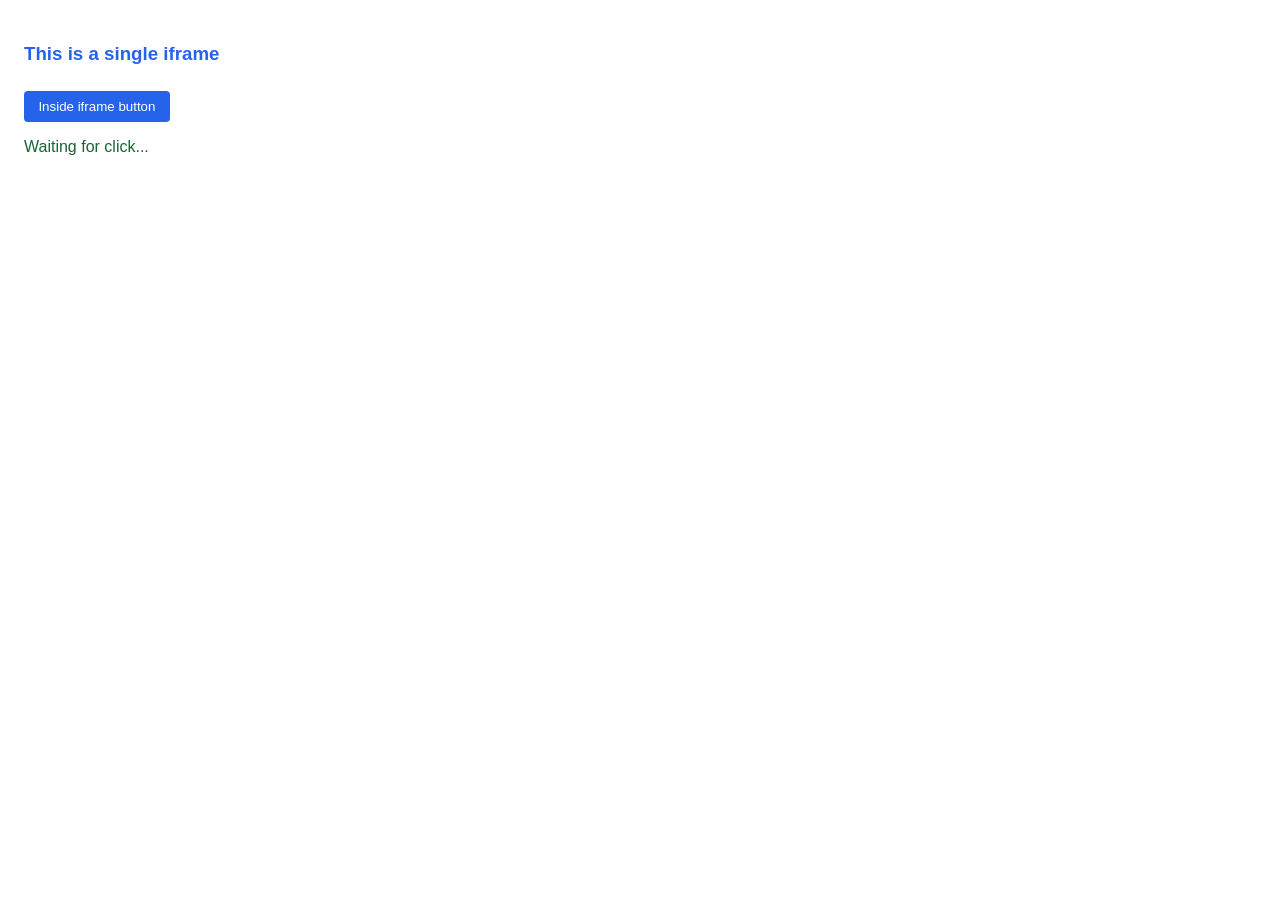
<file: frames/single-frame.html>
<!DOCTYPE html>
<html lang="en">
<head>
  <meta charset="UTF-8">
  <title>Single Frame</title>
  <style>
    body { font-family: Arial, sans-serif; padding: 16px; }
    button {
      margin-top: 8px;
      background-color: #2563eb;
      color: white;
      border: none;
      border-radius: 4px;
      padding: 0.5rem 0.9rem;
      cursor: pointer;
    }
    button:hover { background-color: #1d4ed8; }
    #iframe-message { color: #166534; }
  </style>
</head>
<body>
  <h3 style="color:#2563eb;">This is a single iframe</h3>
  <button id="iframe-btn">Inside iframe button</button>
  <p id="iframe-message">Waiting for click...</p>
</body>
</html>
</file>
